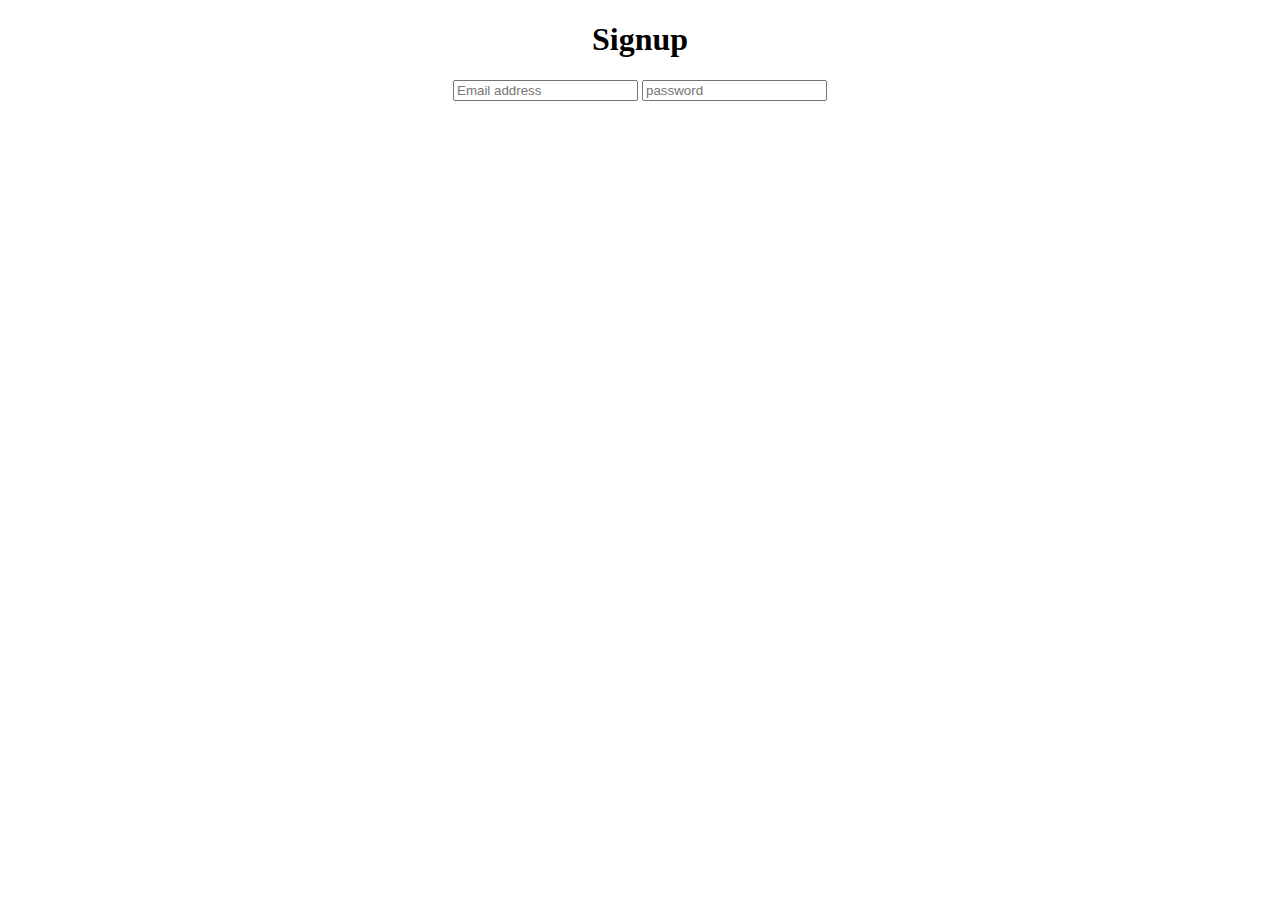
<file: php/index.html>
<!DOCTYPE html>
<html>
<head>
	<title></title>
</head>
<body>
<form>
	<h1><center>Signup</center></h1>
	<center>
		<input type="text" name="name" placeholder="Email address">
		<input type="password" name="password" placeholder="password">
	</center>
</form>
</body>
</html>
</file>
